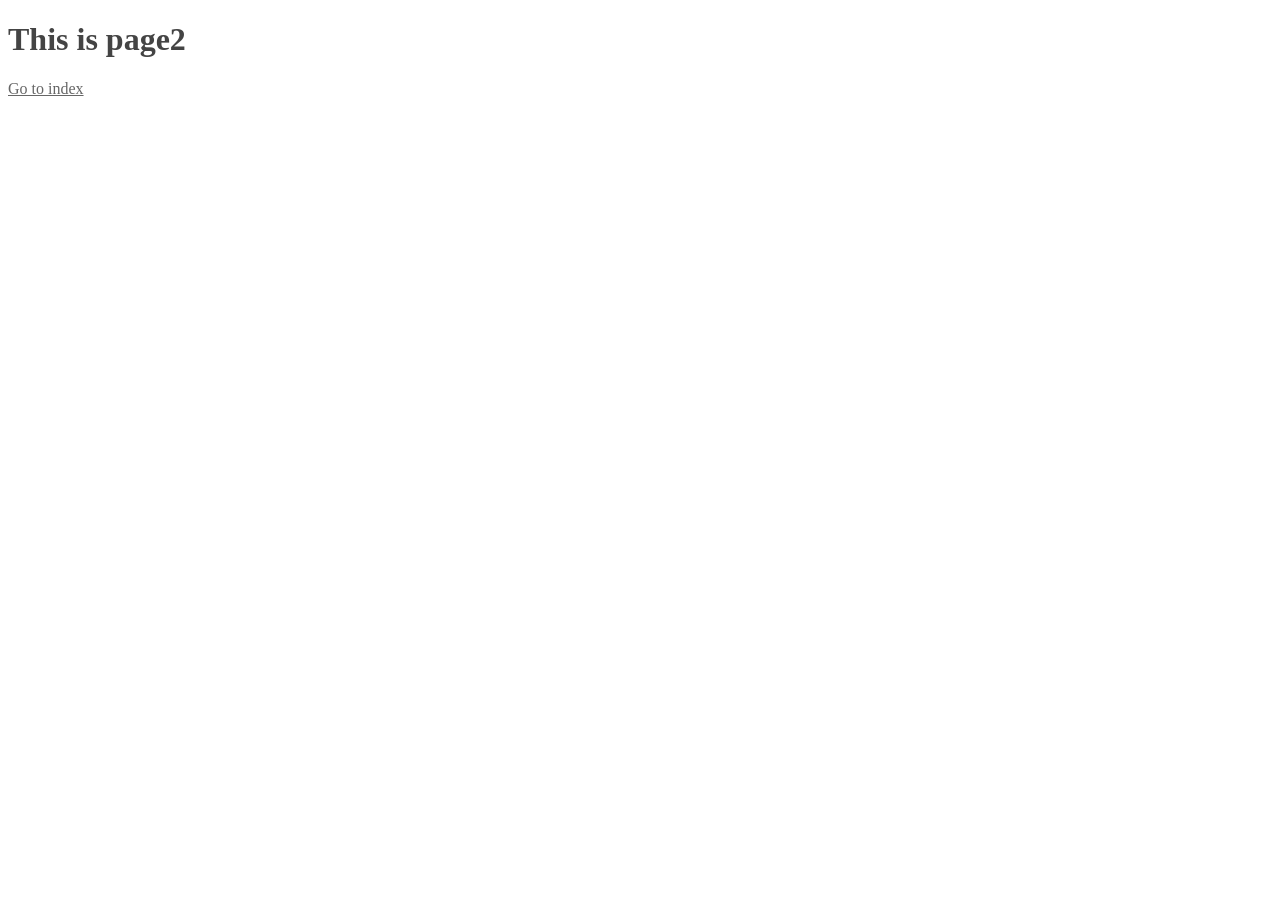
<file: resources/page2.html>
<!doctype html>
<html lang="en">
  <head>
    <meta charset="utf-8" />
    <title>Page2</title>
    <link rel="stylesheet" href="styles.css" />
  </head>
  <body>
    <h1>This is page2</h1>
    <a href="index.html">Go to index</a>
  </body>
</html>
</file>
<file: resources/styles.css>
h1 {
  color: #444;
}

a {
  color: #666;
}

a:hover {
  text-decoration: none;
}

a:visited {
  color: #999;
}
</file>
